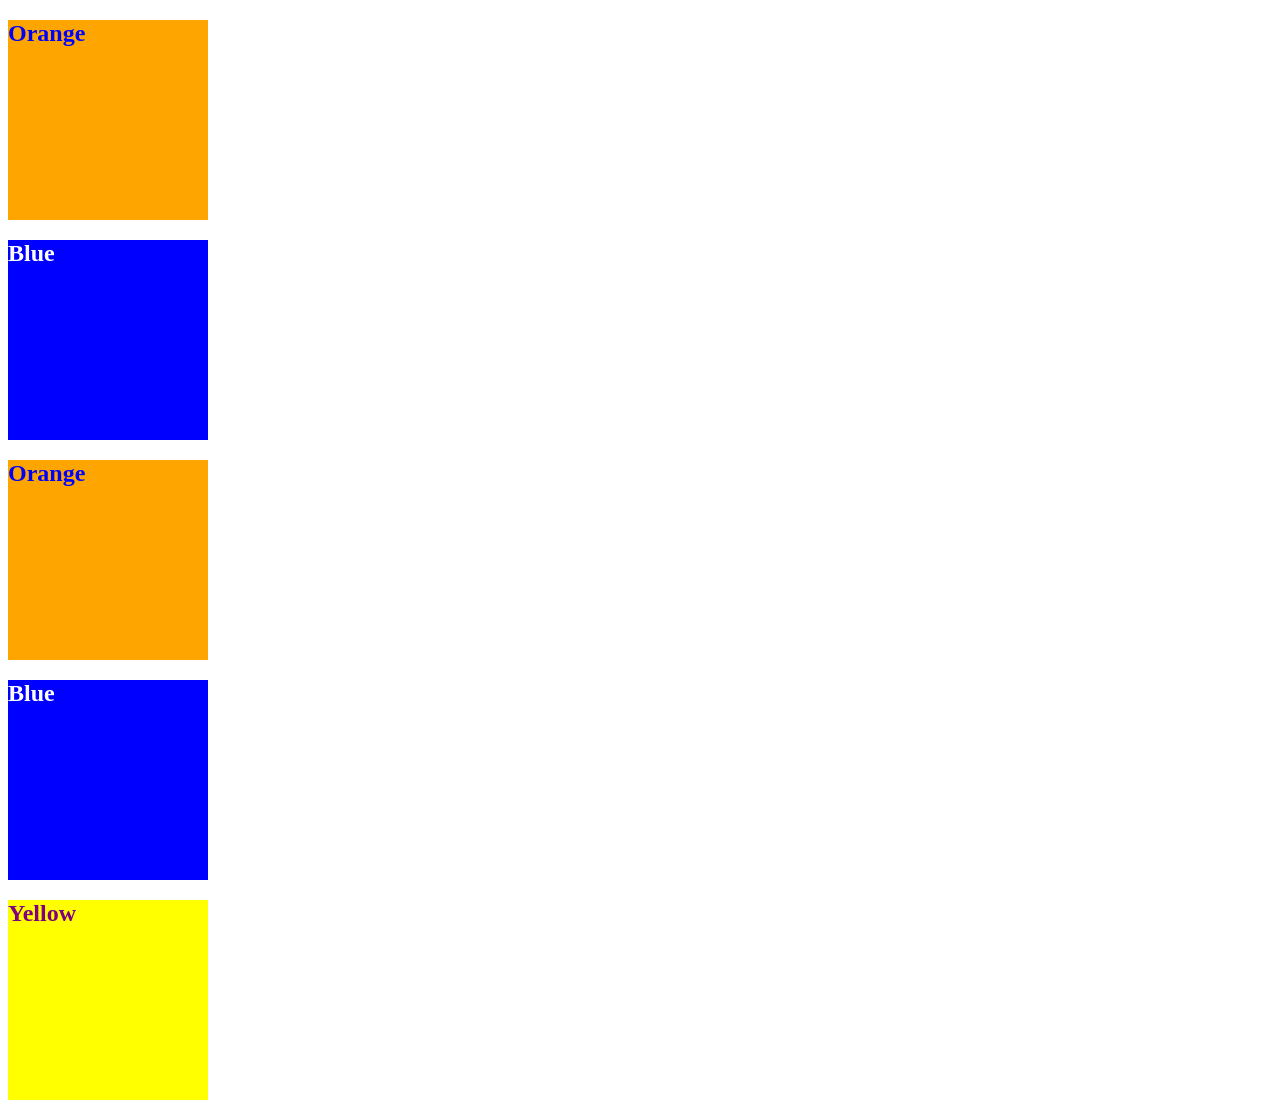
<file: Week 1 Activities with Solved Folders/09-Ins_CSS-color/index.html>
<!DOCTYPE html>
<html lang="en-US">
  <head>
    <meta charset="UTF-8">
    <meta name="viewport" content="width=device-width, initial-scale=1.0">
    <!-- The href attribute points to the relative path of the stylesheet-->
    <link rel="stylesheet" href="./assets/css/style.css">
    <title>Color</title>
  </head>

  <body>
    <!--Class attributes added for styling -->
    <section class="box box-orange">
      <h2>Orange</h2>
    </section>

    <section class="box box-blue">
      <h2>Blue</h2>
    </section>

    <section class="box box-orange">
      <h2>Orange</h2>
    </section>
   
    <section class="box box-blue">
      <h2>Blue</h2>
    </section>

    <!--id attribute added for styling-->
    <section class="box" id="box-yellow">
      <h2>Yellow</h2>
    </section>
  </body>

</html>
</file>
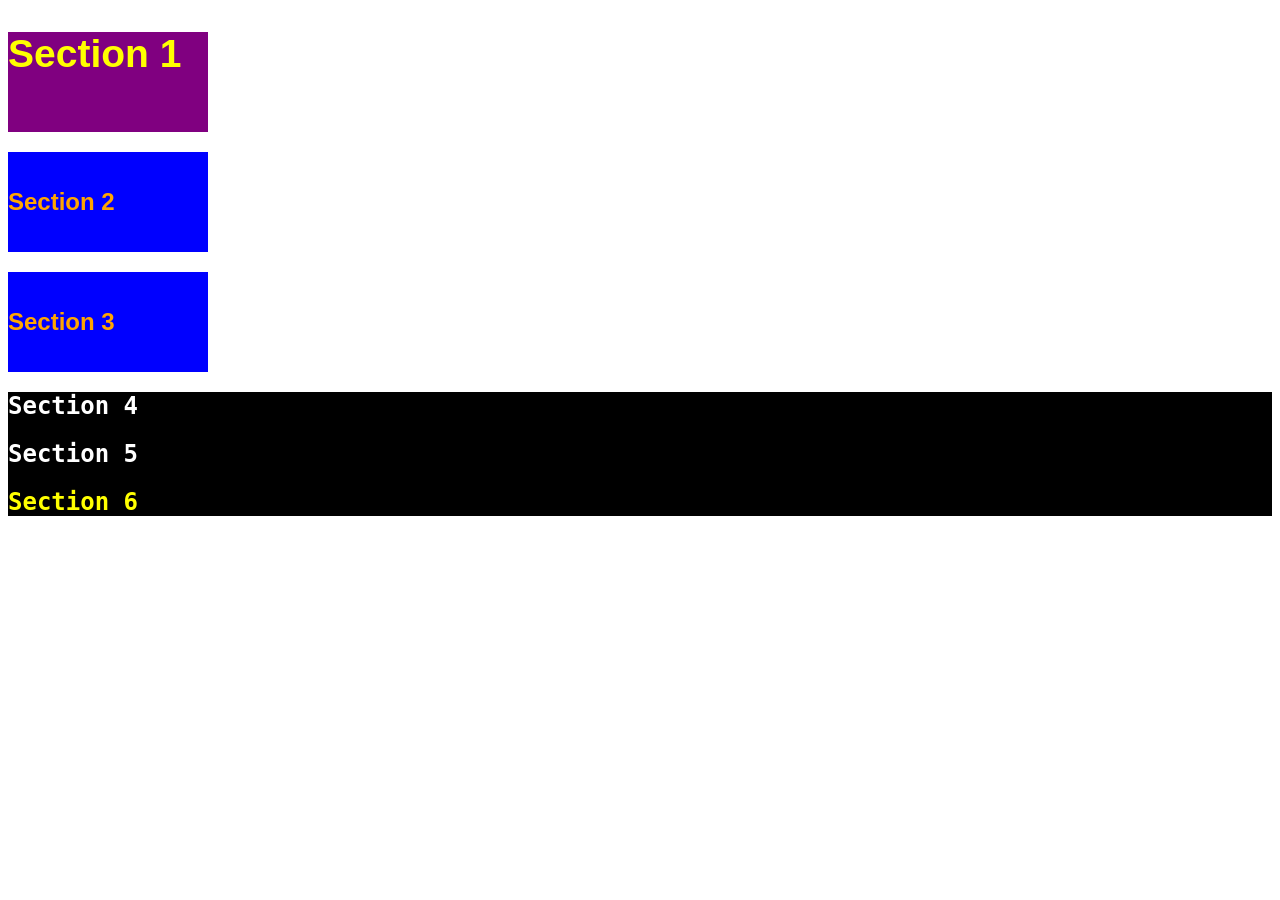
<file: Week 1 Activities with Solved Folders/11-Ins_CSS-units-font/index.html>
<!DOCTYPE html>
<html lang="en-us">

  <head>
    <meta charset="UTF-8">
    <title>Student Bio</title>
    <link rel="stylesheet" type="text/css" href="./assets/css/style.css">
  </head>

  <body>
    <section class="box" id="section-1">
      <h2>Section 1</h2>
    </section>

    <section class="box section-blue">
      <h2>Section 2</h2>
    </section>

    <section class="box section-blue">
      <h2>Section 3</h2>
    </section>

    <div class="container">
      <section>
        <h2>Section 4</h2>
      </section>
  
      <section>
        <h2>Section 5</h2>
      </section>
  
      <section id="section-6">
        <h2>Section 6</h2>
      </section>
    </div>
  </body>

</html>
</file>
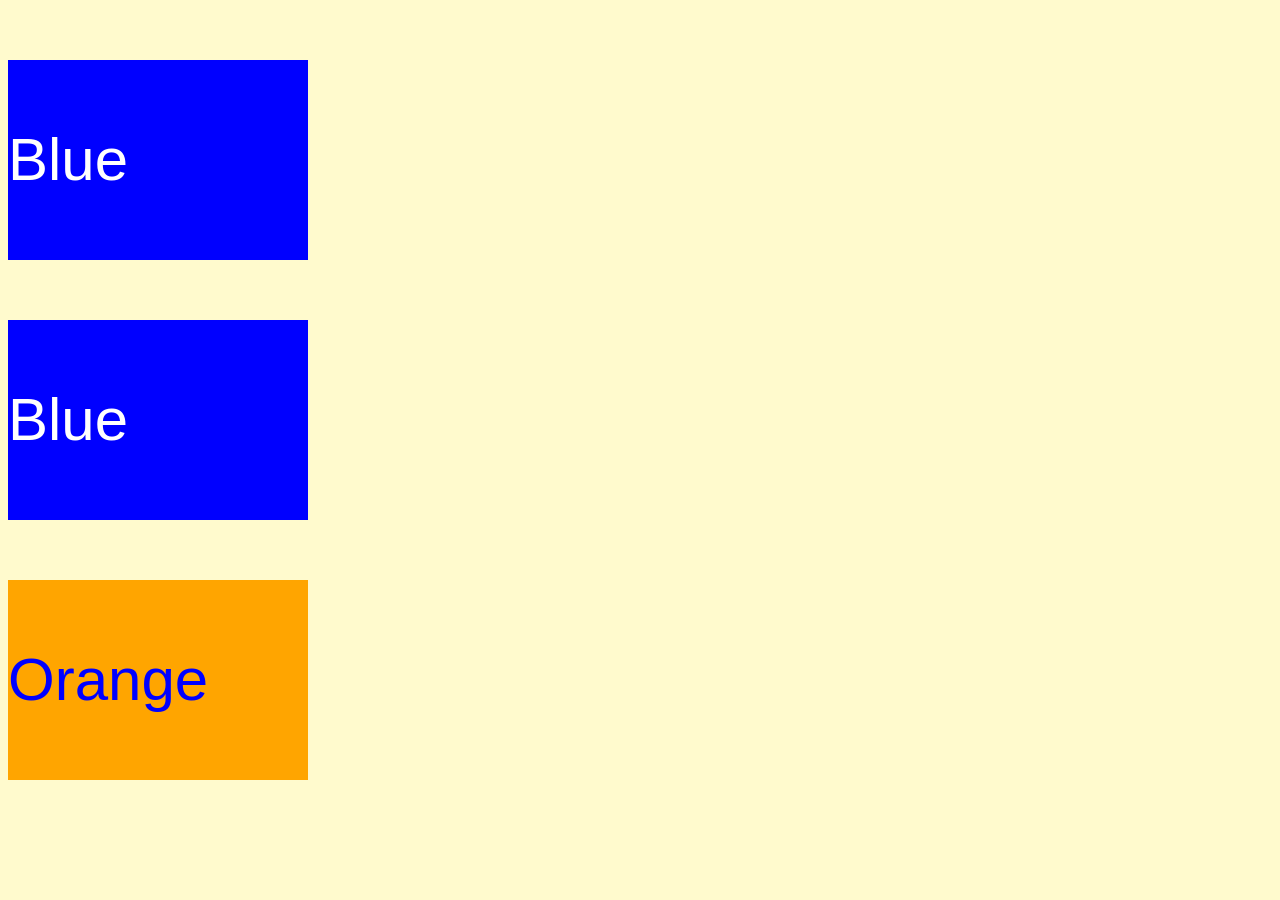
<file: Week 1 Activities with Solved Folders/13-Ins_CSS-selectors/index.html>
<!DOCTYPE html>
<html lang="en">
  <head>
    <meta charset="UTF-8">
    <meta name="viewport" content="width=device-width, initial-scale=1.0">
    <link rel="stylesheet" type="text/css" href="./assets/css/style.css">
    <title>Selectors</title>
  </head>

  <body>
    <section class="box-blue">
      <p>Blue</p>
    </section>

    <section class="box-blue">
      <p>Blue</p>
    </section>

    <section id="box-orange">
      <p>Orange</p>
    </section>
  </body>

</html>
</file>
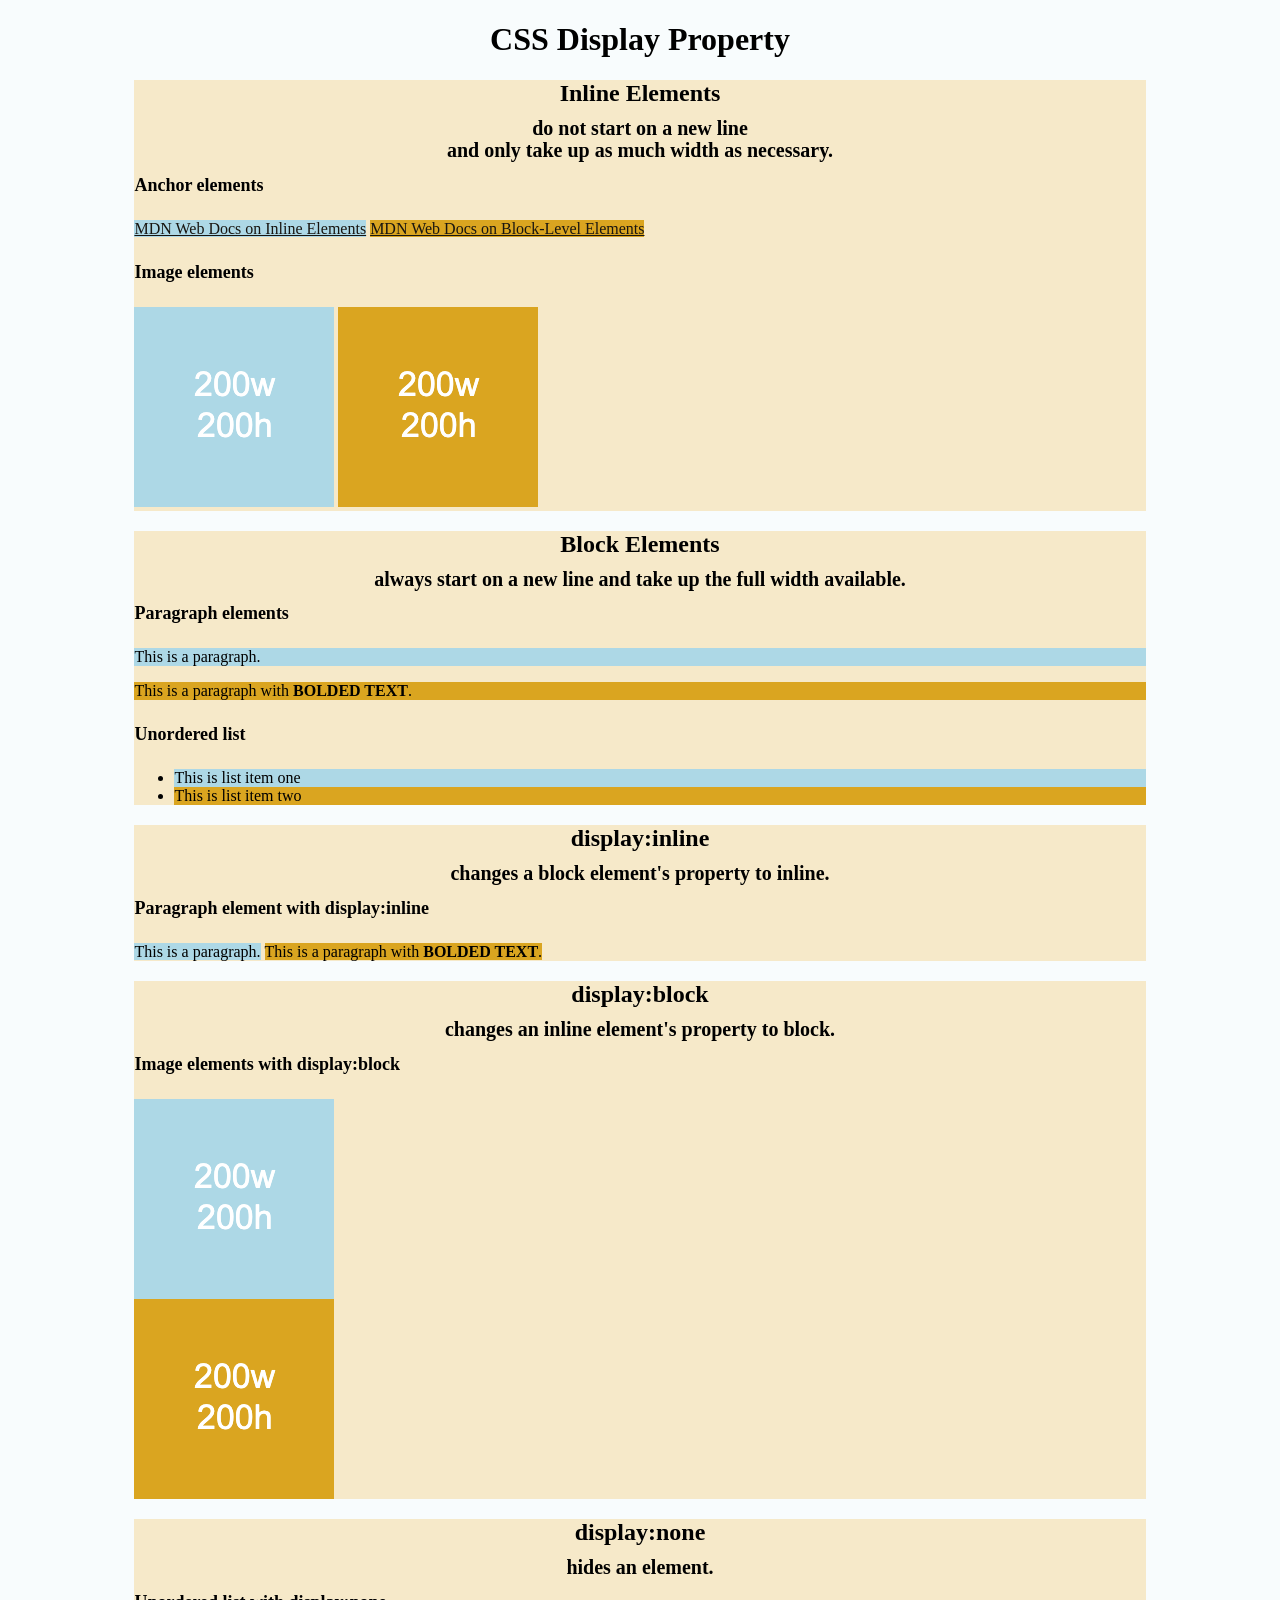
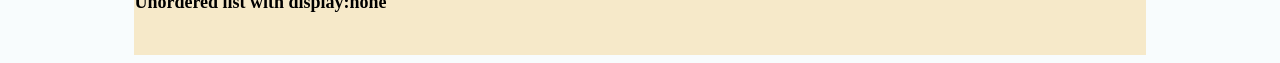
<file: Week 1 Activities with Solved Folders/15-Ins_HTML-display/index.html>
<!DOCTYPE html>
<html lang="en-US">

  <head>
    <meta charset="UTF-8">
    <title>HTML Display</title>
    <link rel="stylesheet" href="./assets/css/style.css">
  </head>

  <body>
    <header>
      <!-- Headers -->
      <h1>CSS Display Property</h1>
    </header>

    <section>
      <h2>Inline Elements</h2>
      <h3>do not start on a new line</h3>
      <h3>and only take up as much width as necessary.</h3>
      <!--Anchor elements <a> are inline elements-->
      <h4>Anchor elements</h4>
      <a class="first-element" href="https://developer.mozilla.org/en-US/docs/Web/HTML/Inline_elements">MDN Web Docs on Inline Elements</a>
      <a class="second-element" href="https://developer.mozilla.org/en-US/docs/Web/HTML/Block-level_elements">MDN Web Docs on Block-Level Elements</a>
      <!--Images <img> are inline elements-->
      <h4>Image elements</h4>
      <img class="first-element" src="./assets/images/image-1.png" alt="box with text reading 200w 200h"/>
      <img class="second-element" src="./assets/images/image-2.png" alt="box with text reading 200w 200h"/>
    </section>

    <section>
      <h2>Block Elements</h2>
      <h3>always start on a new line and take up the full width available.</h3>
      <!--Paragraph <p> elements are block elements-->
      <h4>Paragraph elements</h4>
      <p class="first-element">This is a paragraph.</p>
      <p class="second-element">This is a paragraph with <strong>BOLDED TEXT</strong>.</p>
       <!--Unordered lists are block elements-->
      <h4>Unordered list</h4>
      <ul>
        <li class="first-element" >This is list item one</li>
        <li class="second-element" >This is list item two</li>
      </ul>
    </section>

    <section>
      <h2>display:inline</h2>
      <h3>changes a block element's property to inline.</h3>
      <h4>Paragraph element with display:inline</h4>
      <p class="first-element display-inline">This is a paragraph.</p>
      <p class="second-element display-inline">This is a paragraph with <strong>BOLDED TEXT</strong>.</p>
    </section>

    <section>
      <h2>display:block</h2>
      <h3>changes an inline element's property to block.</h3>
      <h4>Image elements with display:block</h4>
      <img class="first-element display-block" src="./assets/images/image-1.png" alt="box with height and width text"/>
      <img class="second-element display-block" src="./assets/images/image-2.png" alt="box with height and width text"/>  
    </section>

    <section>
      <h2>display:none</h2>
      <h3>hides an element.</h3>
      <h4>Unordered list with display:none</h4>
      <ul class="display-none">
        <li>This is list item one</li>
        <li>This is list item two</li>
      </ul>
      <br>
    </section>

  </body>

</html>
</file>
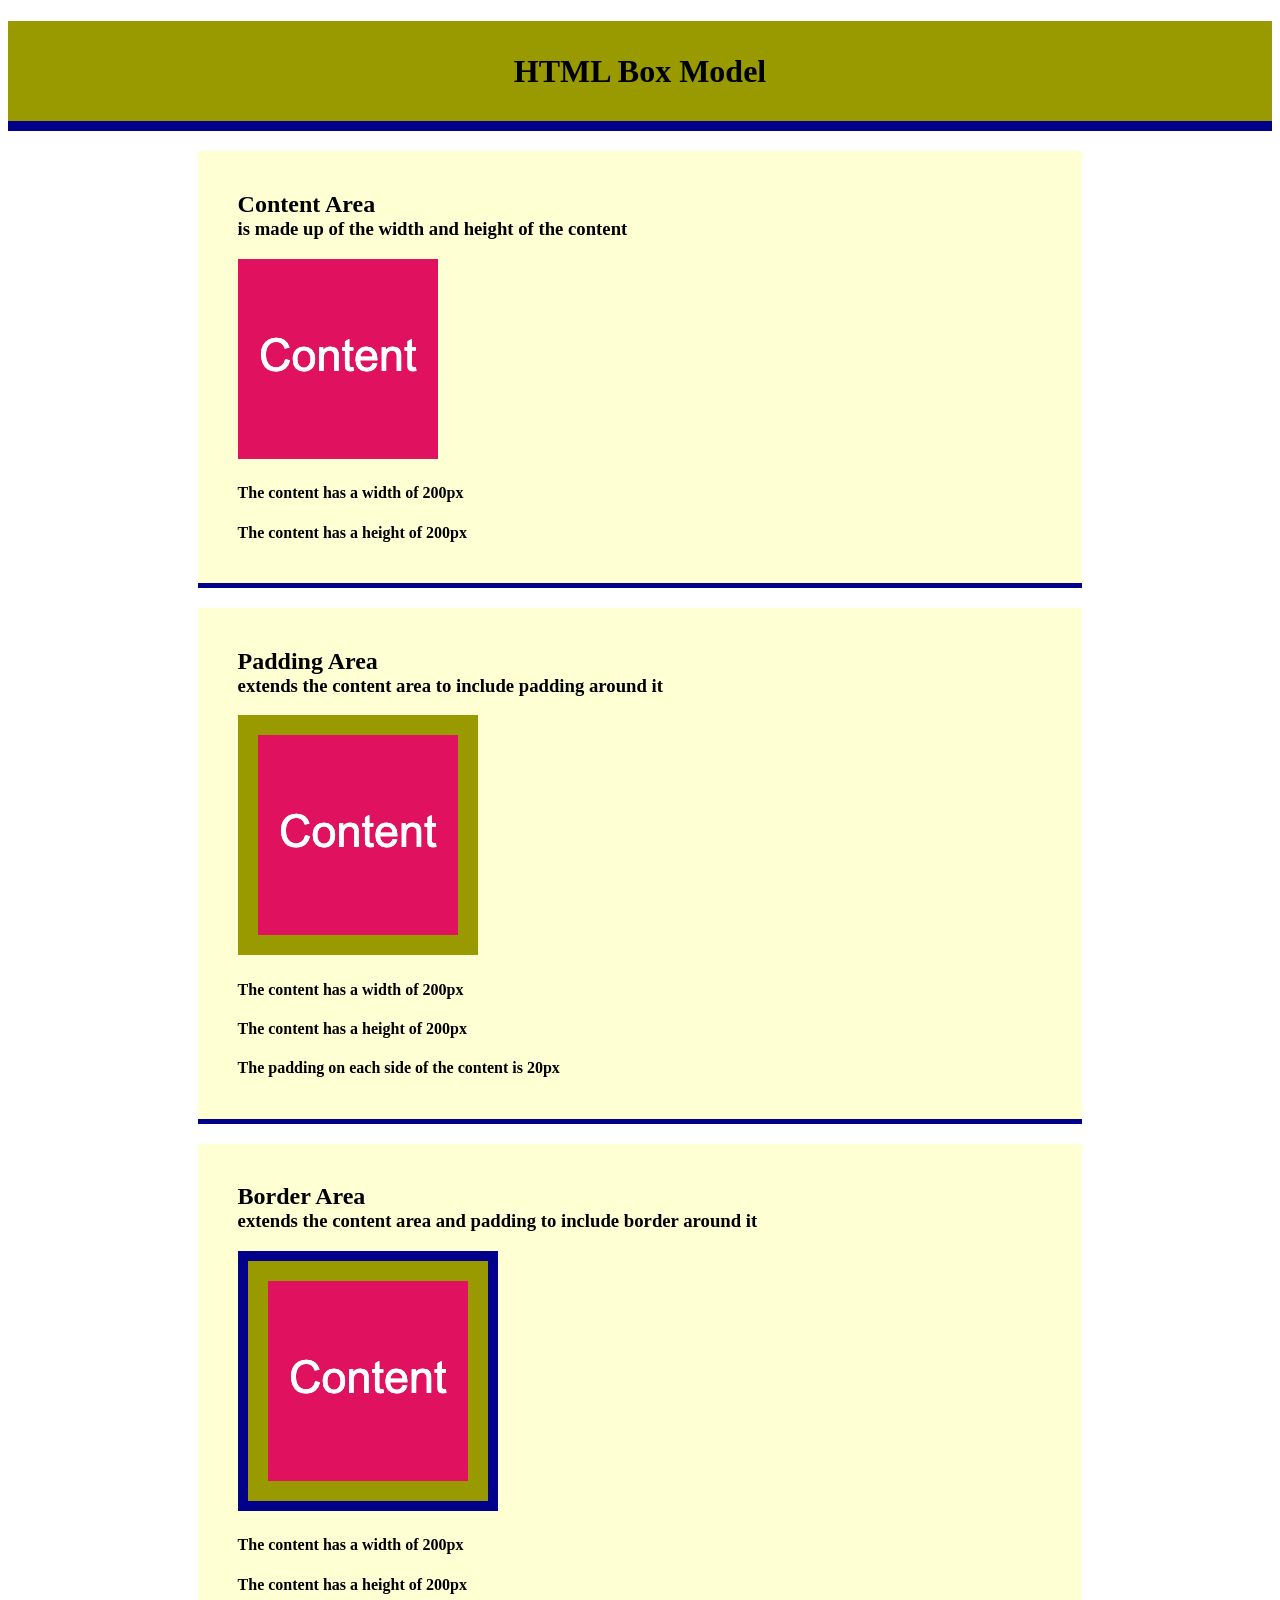
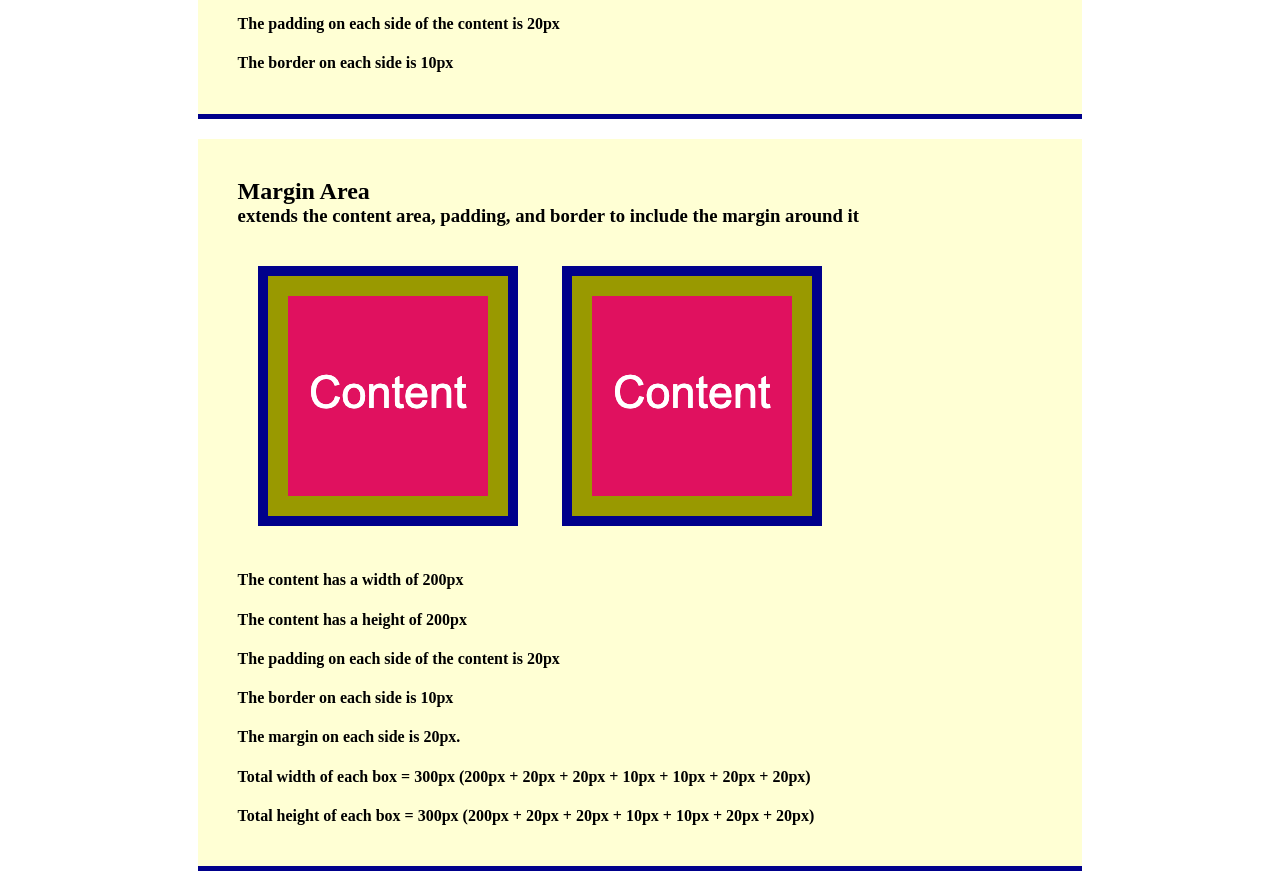
<file: Week 1 Activities with Solved Folders/17-Ins_CSS-box-model/index.html>
<!DOCTYPE html>
<html lang="en-US">

  <head>
    <meta charset="UTF-8">
    <title>CSS Box Model</title>
    <link rel="stylesheet" href="./assets/css/style.css">
  </head>

  <body>
    <header>
      <h1>HTML Box Model</h1>
    </header>
    
    <section>
      <div class="example-box">
        <h2>Content Area</h2>
        <h3>is made up of the width and height of the content</h3>
        <img src="./assets/images/image-1.png" alt="box with number 1"/>
        <h4>The content has a width of 200px</h4>
        <h4>The content has a height of 200px</h4>
      </div>
    </section>

    <section>
      <div class="example-box">
        <h2>Padding Area</h2>
        <h3>extends the content area to include padding around it</h3>
        <img class="image-padding" src="./assets/images/image-1.png" alt="box with number 1"/>
        <h4>The content has a width of 200px</h4>
        <h4>The content has a height of 200px</h4>
        <h4>The padding on each side of the content is 20px</h4>
      </div>
    </section>

    <section>
      <div class="example-box">
        <h2>Border Area</h2>
        <h3>extends the content area and padding to include border around it</h3>
        <img class="image-padding image-border" src="./assets/images/image-1.png" alt="box with number 1"/>
        <h4>The content has a width of 200px</h4>
        <h4>The content has a height of 200px</h4>
        <h4>The padding on each side of the content is 20px</h4>
        <h4>The border on each side is 10px</h4>
      </div>
    </section>

    <section>
      <div class="example-box">
        <h2>Margin Area</h2>
        <h3>extends the content area, padding, and border to include the margin around it</h3>
        <img class="image-padding image-border image-margin" src="./assets/images/image-1.png" alt="box with number 1"/>
        <img class="image-padding image-border image-margin" src="./assets/images/image-1.png" alt="box with number 1"/>
        <h4>The content has a width of 200px</h4>
        <h4>The content has a height of 200px</h4>
        <h4>The padding on each side of the content is 20px</h4>
        <h4>The border on each side is 10px</h4>
        <h4>The margin on each side is 20px.</h4>
        <h4>Total width of each box = 300px (200px + 20px + 20px + 10px + 10px + 20px + 20px)</h4>
        <h4>Total height of each box = 300px (200px + 20px + 20px + 10px + 10px + 20px + 20px)</h4>
      </div>
    </section>
      
  </body>

</html>
</file>
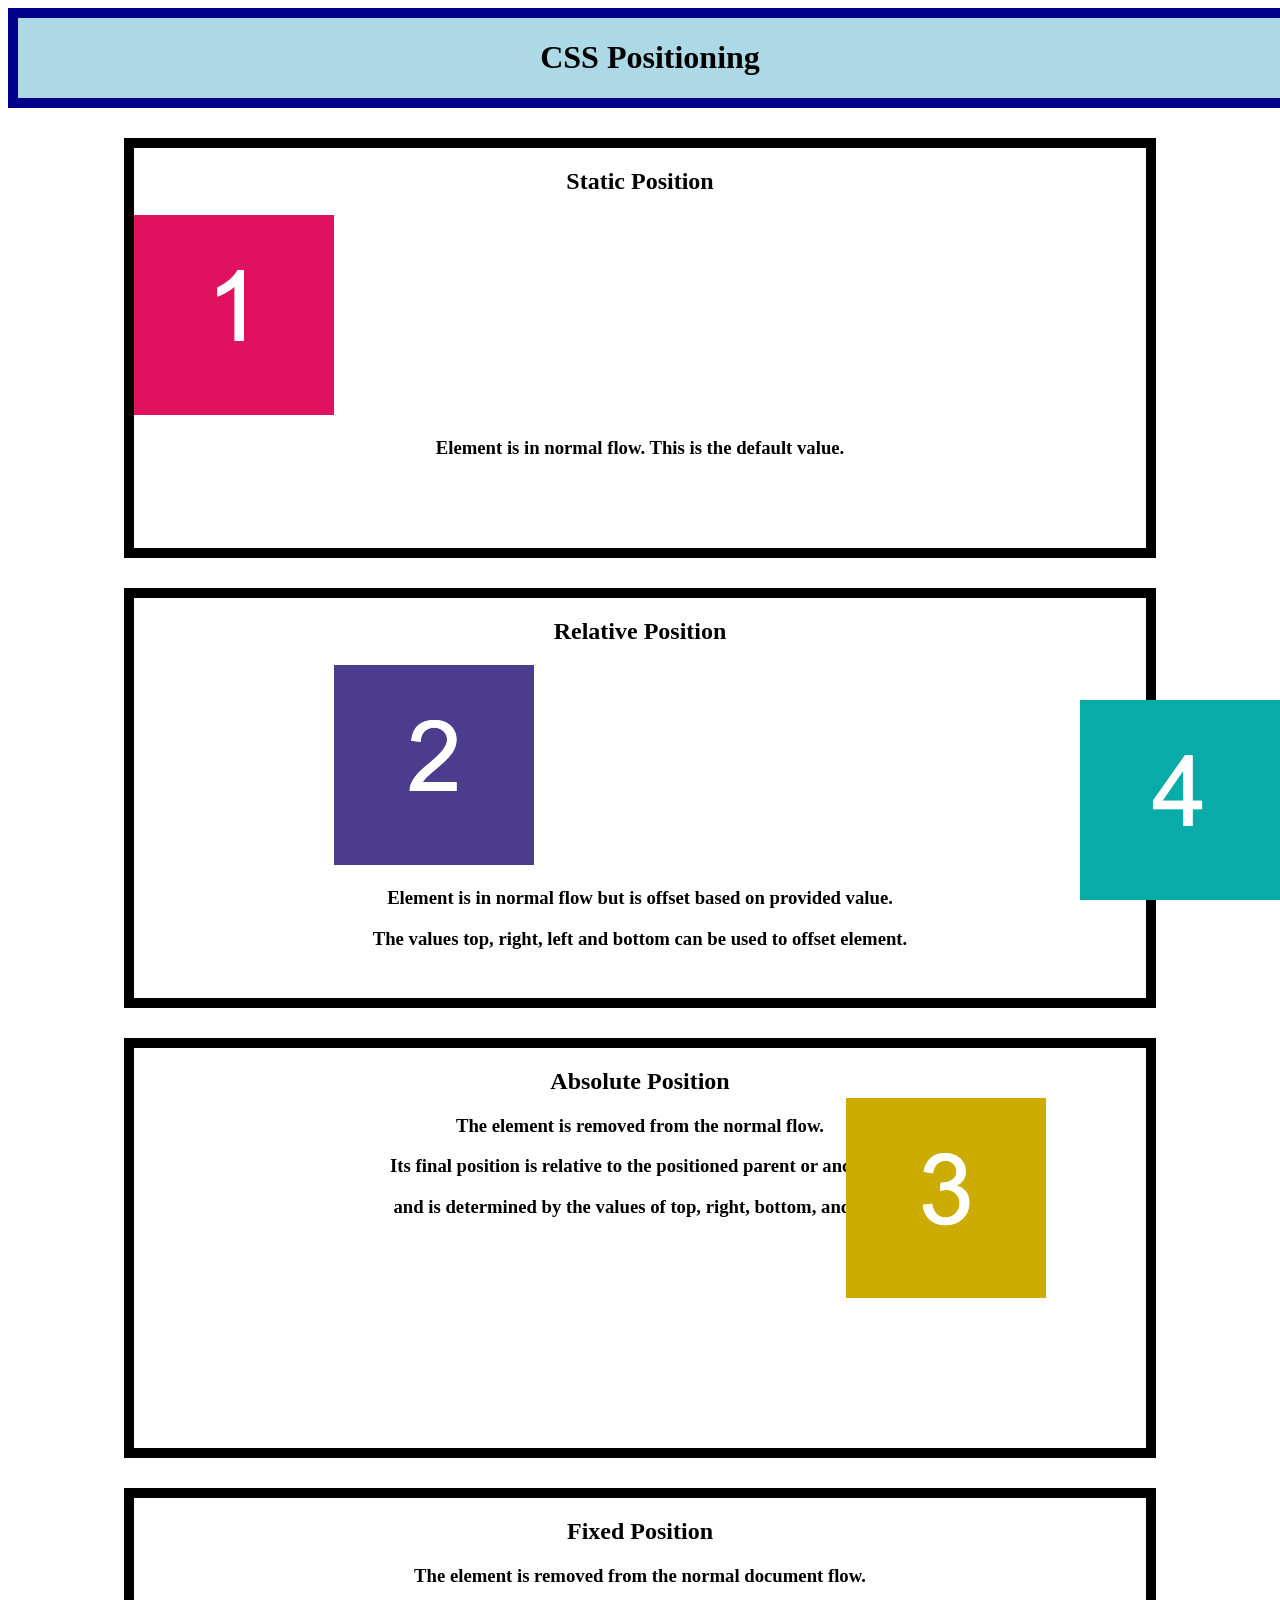
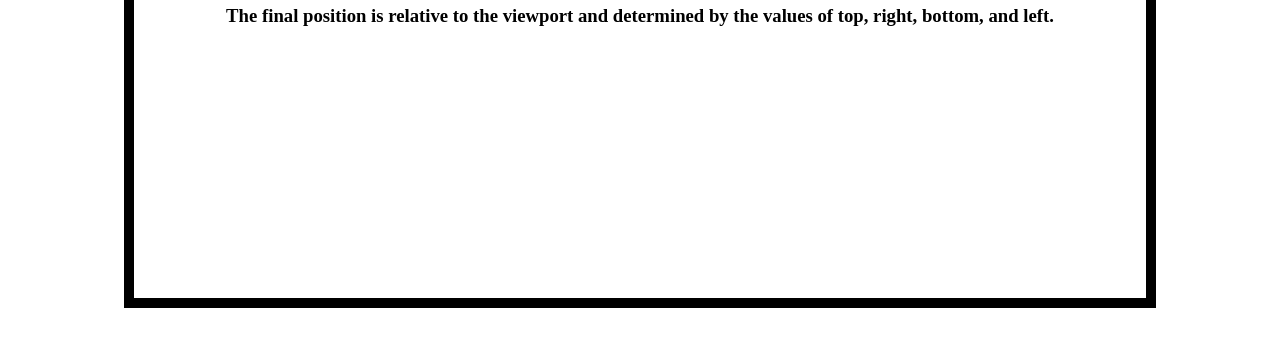
<file: Week 1 Activities with Solved Folders/19-Ins_CSS-positioning/index.html>
<!DOCTYPE html>
<html lang="en-US">
  <head>
    <meta charset="UTF-8">
    <meta name="viewport" content="width=device-width, initial-scale=1.0">
    <link rel="stylesheet" href="./assets/css/style.css">
    <title>CSS Positioning</title>
  </head>

  <body>
    <header>
      <h1>CSS Positioning</h1>
    </header>

    <section>
      <h2>Static Position</h2>
      <img src="./assets/images/image-1.png" alt="box with number 1"/>
      <h3>Element is in normal flow. This is the default value.</h3>
    </section>

    <section>
      <h2>Relative Position</h2>
      <img id="relative-box" src="./assets/images/image-2.png" alt="box with number 2"/>
      <h3>Element is in normal flow but is offset based on provided value.</h3>
      <h3>The values top, right, left and bottom can be used to offset element.</h3>
    </section>

    <section id="absolute-section">
      <h2>Absolute Position</h2>
      <img id="absolute-box" src="./assets/images/image-3.png" alt="box with number 3"/>
      <h3>The element is removed from the normal flow.</h3>
      <h3>Its final position is relative to the positioned parent or ancestor</h3>
      <h3>and is determined by the values of top, right, bottom, and left.</h3>
    </section>

    <section>
      <h2>Fixed Position</h2>
      <img id="fixed-box" src="./assets/images/image-4.png" alt="box with number 4">
      <h3>The element is removed from the normal document flow.</h3>
      <h3>The final position is relative to the viewport and determined by the values of top, right, bottom, and left. </h3>
    </section>
  </body>

</html>
</file>
<file: Week 1 Activities with Solved Folders/09-Ins_CSS-color/assets/css/style.css>
.box {
  /*Sets the height and width of the section */
  width: 200px;
  height: 200px
}

.box-blue {
  /* Sets font color */
  color: white;
  /* Sets background color */
  background-color: #0000ff;
}

.box-orange {
  /* Uses hex codes to define color */
  color: #0000ff;
  background-color: #ffa500;
}

#box-yellow {
  /* Uses predefined colors to define color */
  color: purple;
  background-color: yellow;
};
</file>
<file: Week 1 Activities with Solved Folders/11-Ins_CSS-units-font/assets/css/style.css>
.box {
  width: 200px;
  height: 100px;
  /* Font-family property specifies a list of fonts to be used in order of priority */
  font-family: "Comic Sans MS", cursive, sans-serif;
}

.section-blue {
  /* Line-height property sets the distance between lines of text */
  line-height: 100px;
  color: #ffa500;
  background-color: #0000FF;
}
  
.container {
  font-family: "Lucida Console", Monaco, monospace;
  color: white;
  background-color: black;
}

#section-1 {
  /* Font-size property sets the size of a font */
  font-size: 26px;
  color: #ffff00;
  background-color: #800080;
}

#section-6 {
  color: #ffff00;
}
</file>
<file: Week 1 Activities with Solved Folders/13-Ins_CSS-selectors/assets/css/style.css>
/* Universal Selector */
* {
  font-family: "Lucida Sans Unicode", "Lucida Grande", sans-serif;
}

/* Element Selectors select all of that element type */
body {
  background-color: lemonchiffon;
}

section {
  height: 200px;
  width: 300px;
}

p {
  font-size: 60px;
  line-height: 200px;
}

/* Class Selectors select all elements with that class */
.box-blue {
  color: white;
  background-color: blue;
}

/* Id Selectors are unique a unique id to identify an element */
#box-orange {
  color: blue;
  background-color: orange;
}
</file>
<file: Week 1 Activities with Solved Folders/15-Ins_HTML-display/assets/css/style.css>
body {
  background-color: #f8fcfd;
}

h1,
h2,
h3 {
  text-align: center;
}

h3 {
  font-size: 20px;
  line-height: 2px;
}

h4 {
  font-size: 18px;
}

a {
  font-size: 16px;
  color: #181510;
}

section {
  margin: 0 auto;
  width: 80%;
  background-color: #f6e9c9;
}

.first-element {
  background-color: lightblue;
}

.second-element {
  background-color: goldenrod;
}

/* Sets display of all elements with class selector to block */
.display-block {
  display: block;
}

/* Sets display of all elements with class selector to inline */
.display-inline {
  display: inline;
}

/* Sets display of all elements with class selector to inline */
.display-none {
  display: none;
}
</file>
<file: Week 1 Activities with Solved Folders/17-Ins_CSS-box-model/assets/css/style.css>
header {
  height: 100px;
  width: 100%;
  /* Sets border to bottom only */
  border-bottom: 10px solid darkblue;
  background-color: #999900;
}

section {
  width: 70%;
  /* Sets top and bottom margin to 20px. Auto will center element */
  margin: 20px auto;
  border-bottom: 5px solid darkblue;
  background-color: #ffffd4;
}

h1 {
  text-align: center;
  line-height: 100px;
}

h2 {
  /* Sets bottom margin to 0 */
  margin-bottom: 0;
}

h3 {
  /* Sets top margin to 0 */
  margin-top: 0;
}

.example-box {
  /* Shortcut method sets top and bottom padding to 20px and left and right to 40px */
  padding: 20px 40px;
}

.image-padding {
  /* Sets padding on all sides to 20px */
  padding: 20px;
  background-color: #999900;
}

.image-border {
  /* Sets border on all sides */
  border: 10px solid darkblue;
}

.image-margin {
  /* Sets all sides to 20px */
  margin: 20px;
}
</file>
<file: Week 1 Activities with Solved Folders/19-Ins_CSS-positioning/assets/css/style.css>
h1,
h2,
h3 {
  text-align: center;
}

header {
  width: 100%;
  border: 10px solid darkblue;
  background-color: lightblue;
}

section {
  height: 400px;
  width: 80%;
  margin: 30px auto;
  border: 10px solid black;
}

/* Relative positioning */
#relative-box {
  position: relative;
  left: 200px;
}

/* Absolute positioning */
#absolute-section {
  position: relative;
}

#absolute-box {
  position: absolute;
  top: 50px;
  right: 100px;
}

/* Fixed positioning */
#fixed-box {
  position: fixed;
  bottom: 0;
  right: 0;
}
</file>
